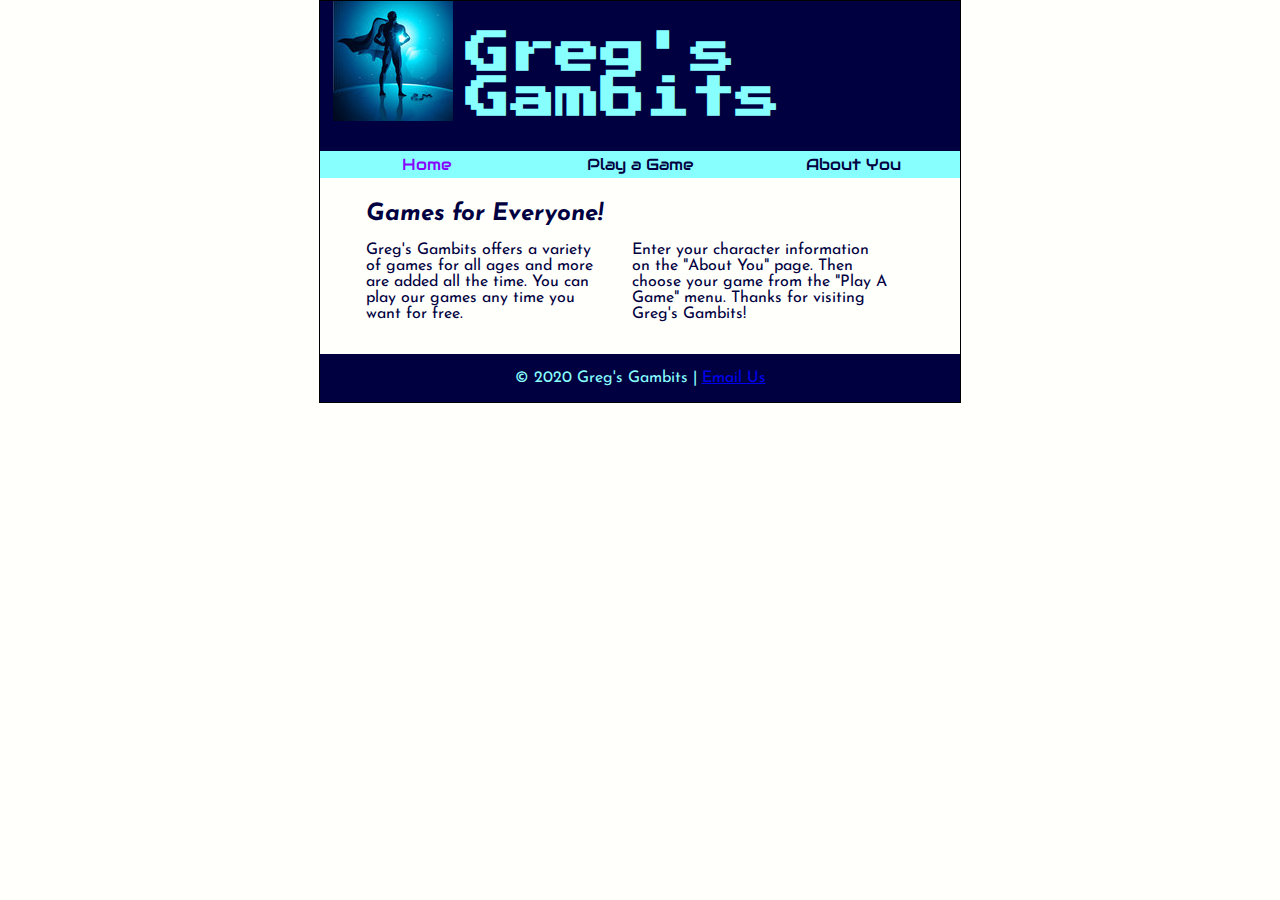
<file: JSfinalProject/index.html>
<!--David Alvarez | COP2822.0M1 | Final Project-->
<!DOCTYPE html>
<html lang="en">
    <head>
        <meta charset="utf-8" />
        <meta name="viewport" content="width=device-width, initial-scale=1"/>
        <title>Greg's Gambits</title>
        <link rel="stylesheet" href="styles/normalize.css">
        <link rel="stylesheet" href="styles/main.css">
        <link href="https://fonts.googleapis.com/css2?family=Audiowide&family=Josefin+Sans:ital,wght@0,400;1,500&family=Press+Start+2P&display=swap" rel="stylesheet">
    </head>
    <body>
        <header>
            <img src="images/superhero.jpg" width="120" height="120"/>
            <h1>Greg's Gambits</h1>
        </header>
        <nav>
            <ul>
                <li><a href="index.html" class="current">Home</a></li>
                <li><a href="play_games.html">Play a Game</a></li>
                <li><a href="aboutyou.html">About You</a></li>
            </ul>
        </nav>
        <main>
            <h2>Games for Everyone!</h2>
            <section>
                <p>Greg's Gambits offers a variety of games for all ages and more are added all the time. You can play our games any time you want for free.</p>
            </section>
            <aside>
                <p>Enter your character information on the "About You" page. Then choose your game from the "Play A Game" menu. Thanks for visiting Greg's Gambits!</p>
            </aside>
        </main>
        <footer>
            <p>&copy; 2020 Greg's Gambits | <a href="mailto:david.alvarez@go.sfcollege.edu">Email Us</a></p>
        </footer>
    </body>
</html>
</file>
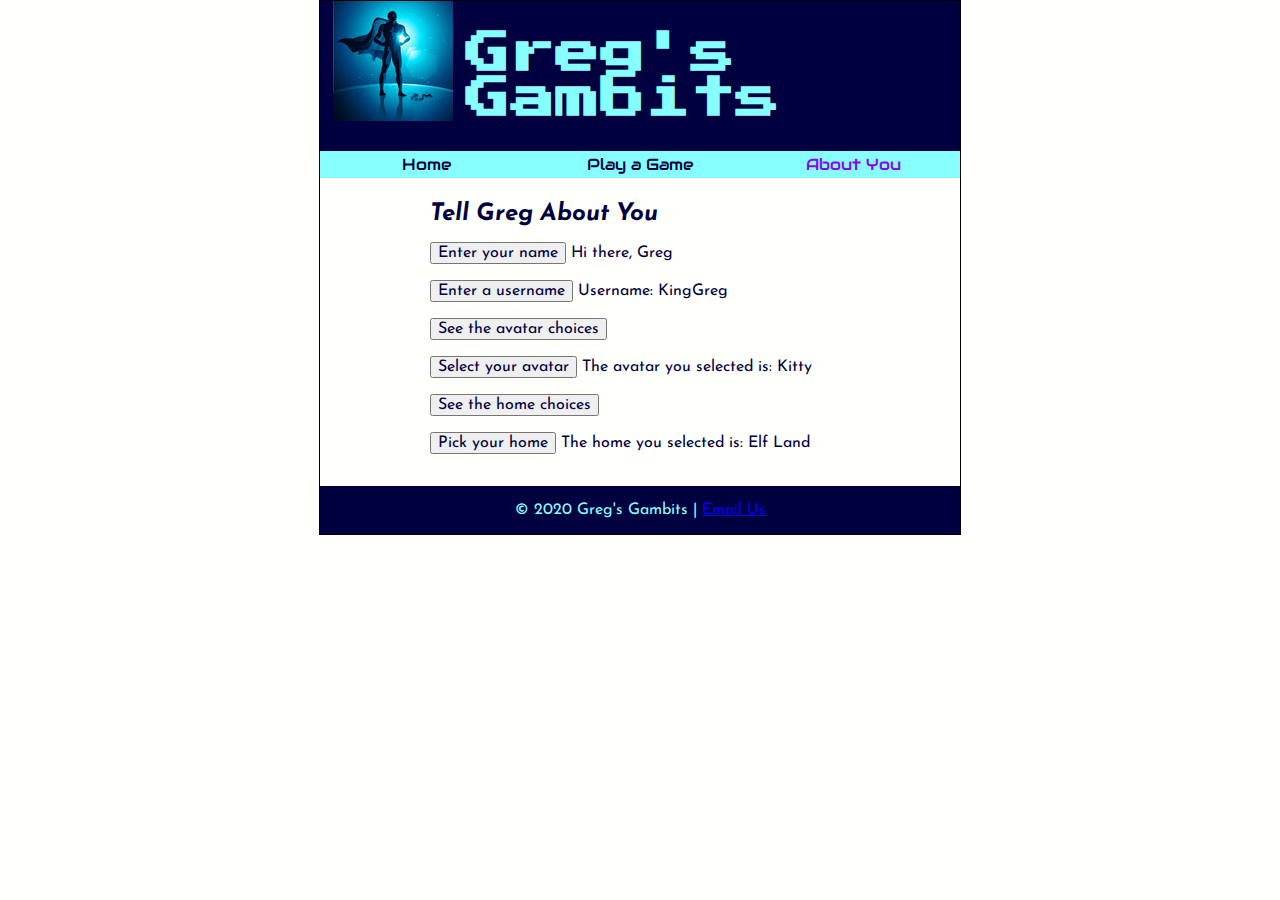
<file: JSfinalProject/aboutyou.html>
<!--David Alvarez | COP2822.0M1 | Final Project-->
<!DOCTYPE html>
<html lang="en">
    <head>
        <meta charset="utf-8" />
        <meta name="viewport" content="width=device-width, initial-scale=1"/>
        <title>Greg's Gambits | About You</title>
        <link rel="stylesheet" href="styles/normalize.css">
        <link rel="stylesheet" href="styles/playgames.css">
        <link href="https://fonts.googleapis.com/css2?family=Audiowide&family=Josefin+Sans:ital,wght@0,400;1,500&family=Press+Start+2P&display=swap" rel="stylesheet">
        <style>
            @media only screen and (max-width: 600px){
                main{margin: 0;}
                main h2{margin: .5em 0 0 5%;}
                section{margin-left: 5%;}
            }
        </style>
        <script>
            function getName()
            {
                var name = prompt("Please enter your name", " ");
                document.getElementById('myname').innerHTML = name;
            }
            function getUsername()
            {
                var username = prompt("What do you want for your username", " ");
                document.getElementById('myusername').innerHTML = username;
            }
            function getAvatar()
            {
                window.open('avatars.html', "", "width=800,height=322");
            }
            function pickAvatar()
            {
                var avatar = prompt("Enter the avatar you want", "Bunny");
                document.getElementById('myavatar').innerHTML = avatar;
            }
            function getHome()
            {
                window.open('homes.html', "", "width=800,height=352");
            }
            function pickHome()
            {
                var home = prompt("Enter the home you want", "Elf Land");
                document.getElementById('myhome').innerHTML = home;
            }
        </script>
    </head>
    <body>
        <header>
            <img src="images/superhero.jpg" width="120" height="120" class="floatleft" />
            <h1>Greg's Gambits</h1>
        </header>
        <nav>
            <ul>
                <li><a href="index.html">Home</a></li>
                <li><a href="play_games.html">Play a Game</a></li>
                <li><a href="aboutyou.html" class="current">About You</a></li>
            </ul>
        </nav>
        <main>
            <h2>Tell Greg About You</h2>
            <section class="about">
                <p><button type="button" onclick="getName()">Enter your name</button> Hi there, <span id= "myname">Greg</span></p>
                <p><button type="button" onclick="getUsername()">Enter a username </button> Username: <span id="myusername">KingGreg</span></p>
                <p><button type="button" onclick="getAvatar()">See the avatar choices</button>
                <p><button type="button" onclick="pickAvatar()">Select your avatar</button> The avatar you selected is: <span id = "myavatar"> Kitty</span></p>
                <p><button type="button" onclick="getHome()">See the home choices</button></p>
                <p><button type="button" onclick="pickHome()">Pick your home</button> The home you selected is: <span id="myhome"> Elf Land</span></p>
            </section>
        </main>
        <footer>
            <p>&copy; 2020 Greg's Gambits | <a href="mailto:david.alvarez@go.sfcollege.edu">Email Us</a></p>
        </footer>
    </body>
</html>
</file>
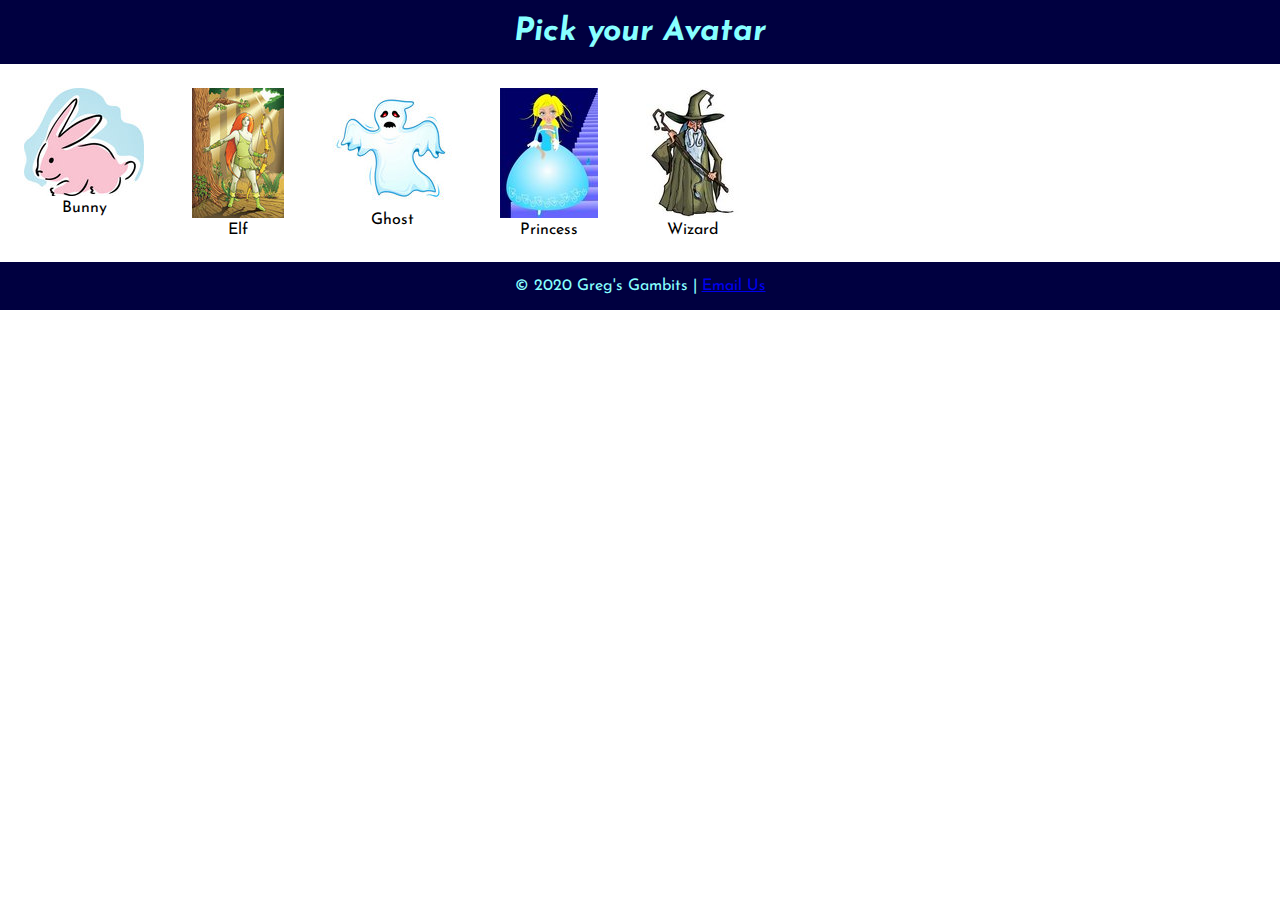
<file: JSfinalProject/avatars.html>
<!--David Alvarez | COP2822.0M1 | Final Project-->
<!DOCTYPE html>
<html lang="en">
    <head>
        <meta charset="utf-8" />
        <meta name="viewport" content="width=device-width, initial-scale=1"/>
        <title>Greg's Gambits | Avatars</title>
        <link href="https://fonts.googleapis.com/css2?family=Audiowide&family=Josefin+Sans:ital,wght@0,400;1,500&family=Press+Start+2P&display=swap" rel="stylesheet">
        <style>
            body {
                display: grid;
                grid-template: repeat(3, auto)/repeat(1, auto);
                margin: 0;
            }
            h1 {
                grid-row: 1/2;
                grid-column: 1/2;
                font-family: 'Josefin Sans', sans-serif;
                font-style: italic;
                color: #88ffff;
                background-color:  #000040;
                margin: 0;
                padding: .5em;
            }
            section {
                grid-row: 2/3;
            }
            figure {
                float: left;
                margin: 0;
                padding: 1.5em;
            }
            figcaption{
                text-align: center;
                font-family: 'Josefin Sans', sans-serif;
            }
            footer {
                grid-row: 3/4;
                text-align: center;
                color: #88ffff;
                background-color:  #000040;
                font-family: 'Josefin Sans', sans-serif;
            }
        </style>
    </head>
    <body>
        <h1 align="center">Pick your Avatar</h1>
        <section>
            <figure>
                <img src="images/bunny.jpg" alt="Bunny">
                <figcaption>Bunny</figcaption>
            </figure>
            <figure>
                <img src="images/elf.jpg" alt="Elf">
                <figcaption>Elf</figcaption>
            </figure>
            <figure>
                <img src="images/ghost.jpg" alt="Ghost">
                <figcaption>Ghost</figcaption>
            </figure>
            <figure>
                <img src="images/princess.jpg" alt="Princess">
                <figcaption>Princess</figcaption>
            </figure>
            <figure>
                <img src="images/wizard.jpg" alt="Wizard">
                <figcaption>Wizard</figcaption>
            </figure>
        </section>
        <footer>
            <p>&copy; 2020 Greg's Gambits | <a href="mailto:david.alvarez@go.sfcollege.edu">Email Us</a></p>
        </footer>
    </body>
</html>
</file>
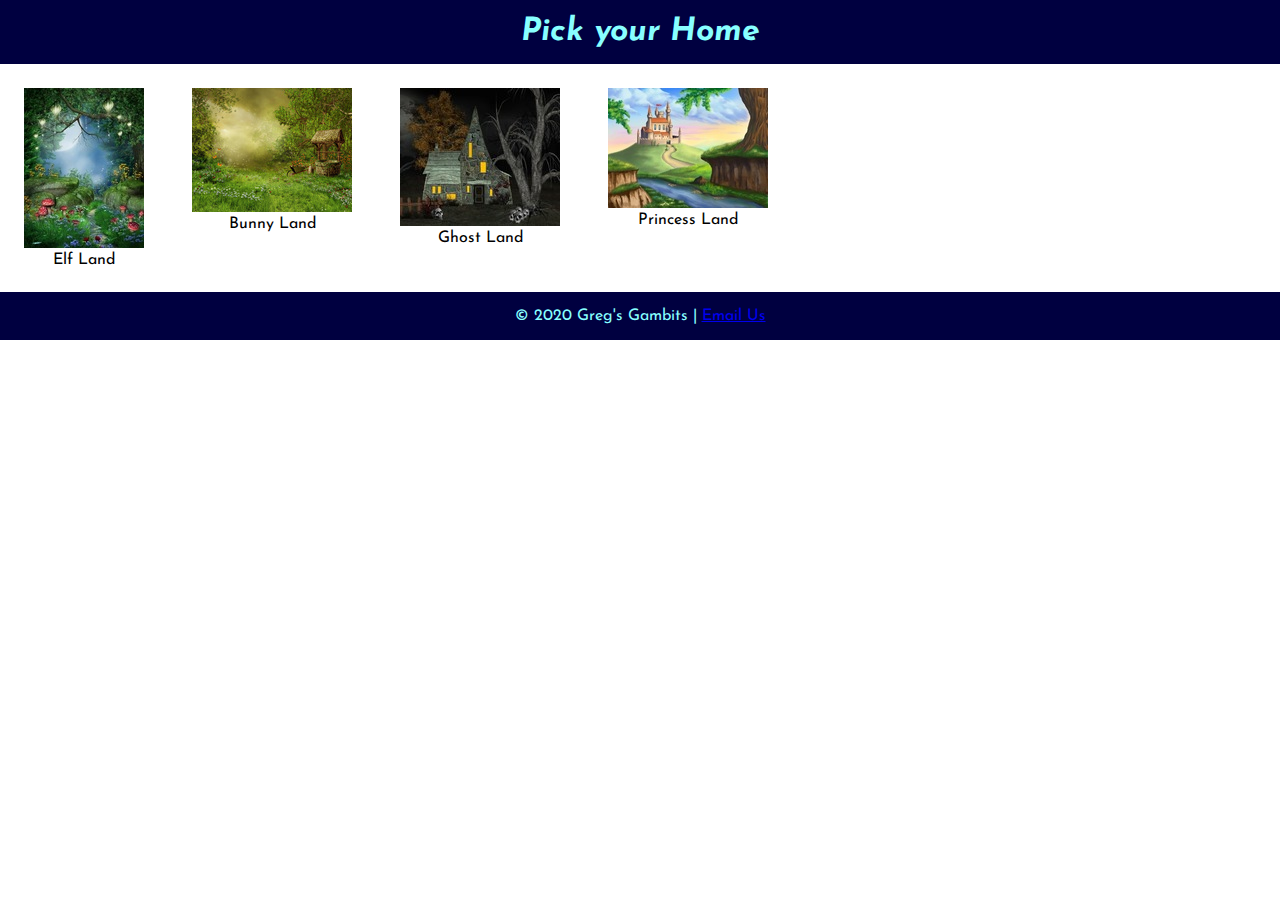
<file: JSfinalProject/homes.html>
<!--David Alvarez | COP2822.0M1 | Module 1-->
<!DOCTYPE html>
<html lang="en">
    <head>
        <meta charset="utf-8" />
        <meta name="viewport" content="width=device-width, initial-scale=1"/>
        <title>Greg's Gambits | Homes</title>
        <link href="https://fonts.googleapis.com/css2?family=Audiowide&family=Josefin+Sans:ital,wght@0,400;1,500&family=Press+Start+2P&display=swap" rel="stylesheet">
        <style>
            body {
                display: grid;
                grid-template: repeat(3, auto)/repeat(1, auto);
                margin: 0;
            }
            h1 {
                grid-row: 1/2;
                grid-column: 1/2;
                font-family: 'Josefin Sans', sans-serif;
                font-style: italic;
                color: #88ffff;
                background-color:  #000040;
                margin: 0;
                padding: .5em;
            }
            section {
                grid-row: 2/3;
            }
            figure {
                float: left;
                margin: 0;
                padding: 1.5em;
            }
            figcaption{
                text-align: center;
                font-family: 'Josefin Sans', sans-serif;
            }
            footer {
                grid-row: 3/4;
                text-align: center;
                color: #88ffff;
                background-color:  #000040;
                font-family: 'Josefin Sans', sans-serif;
            }
        </style>
    </head>
    <body>
        <h1 align="center">Pick your Home</h1>
        <section>
            <figure>
                <img src="images/elf_land_greg.jpg" alt="Elf Land">
                <figcaption>Elf Land</figcaption>
            </figure>
            <figure>
                <img src="images/bunny_land_2.jpg" alt="Bunny Land">
                <figcaption style="">Bunny Land</figcaption>
            </figure>
            <figure>
                <img src="images/ghost_land_greg%20.jpg" alt="Ghost Land">
                <figcaption>Ghost Land</figcaption>
            </figure>
            <figure>
                <img src="images/princess_land_greg%20.jpg" alt="Princess Land">
                <figcaption>Princess Land</figcaption>
            </figure>
        </section>
        <footer>
            <p>&copy; 2020 Greg's Gambits | <a href="mailto:david.alvarez@go.sfcollege.edu">Email Us</a></p>
        </footer>
    </body>
</html>
</file>
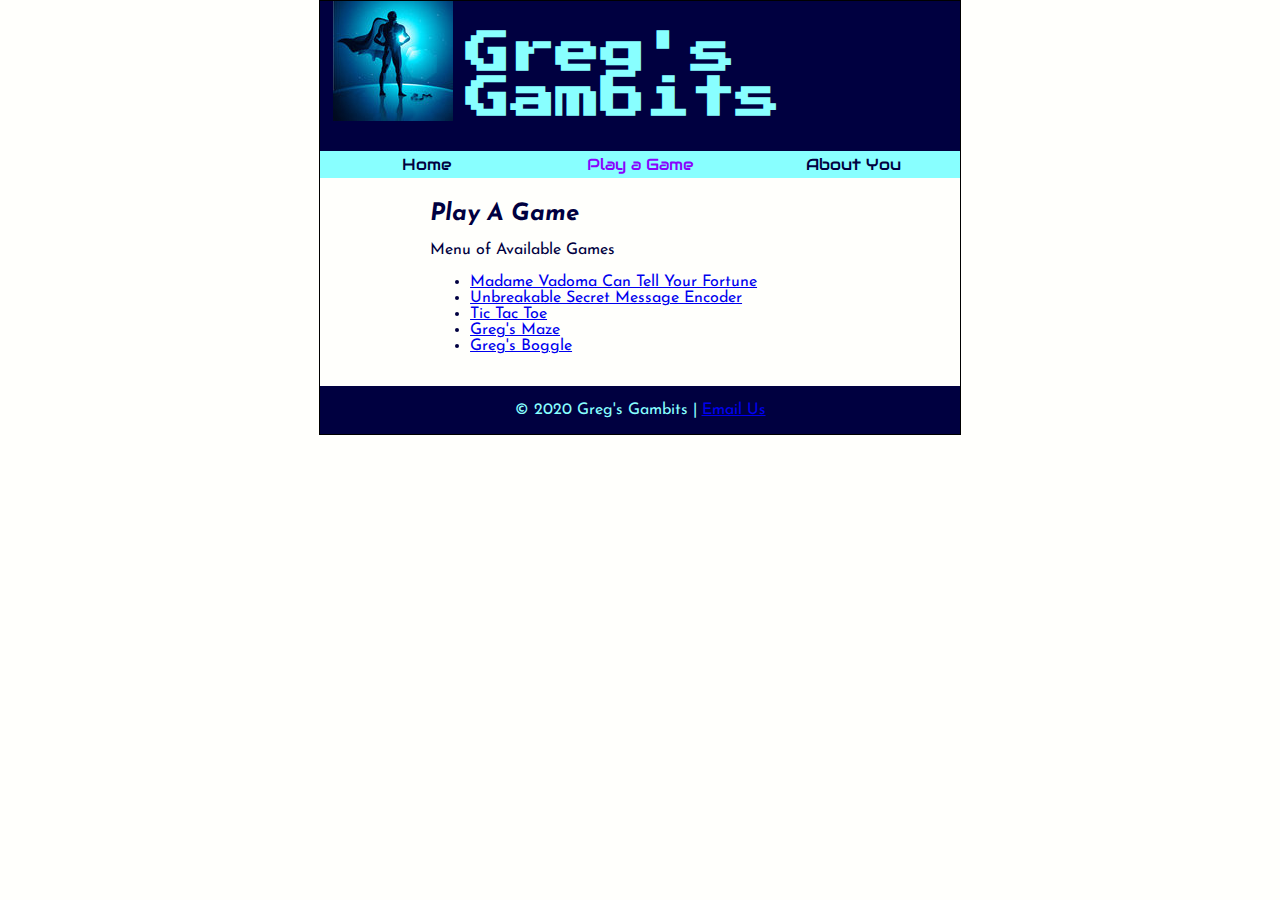
<file: JSfinalProject/play_games.html>
<!--David Alvarez | COP2822.0M1 | Final Project-->
<!DOCTYPE html>
<html lang="en">
    <head>
        <meta charset="utf-8" />
        <meta name="viewport" content="width=device-width, initial-scale=1"/>
        <title>Greg's Gambits | Games Menu</title>
        <link rel="stylesheet" href="styles/normalize.css">
        <link rel="stylesheet" href="styles/playgames.css">
        <link href="https://fonts.googleapis.com/css2?family=Audiowide&family=Josefin+Sans:ital,wght@0,400;1,500&family=Press+Start+2P&display=swap" rel="stylesheet">
    </head>
    <body>
        <header>
            <img src="images/superhero.jpg" width="120" height="120" class="floatleft" />
            <h1>Greg's Gambits</h1>
        </header>
        <nav>
            <ul>
                <li><a href="index.html">Home</a></li>
                <li><a href="play_games.html" class="current">Play a Game</a></li>
                <li><a href="aboutyou.html">About You</a></li>
            </ul>
        </nav>
        <main>
            <h2>Play A Game</h2>
            <section>
            <p>Menu of Available Games </p>
            <ul>
                <li><a href="games/gregs_fortune2.html">Madame Vadoma Can Tell Your Fortune</a></li>
                <li><a href="games/gregs_encoder2.html">Unbreakable Secret Message Encoder</a></li>
                <li><a href="games/tictactoe.html">Tic Tac Toe</a></li>
                <li><a href="games/maze02.html">Greg's Maze</a></li>
                <li><a href="games/greg_boggle2.html">Greg's Boggle</a></li>
            </ul>
            </section>
        </main>
        <footer>
            <p>&copy; 2020 Greg's Gambits | <a href="mailto:david.alvarez@go.sfcollege.edu">Email Us</a></p>
        </footer>
    </body>
</html>
</file>
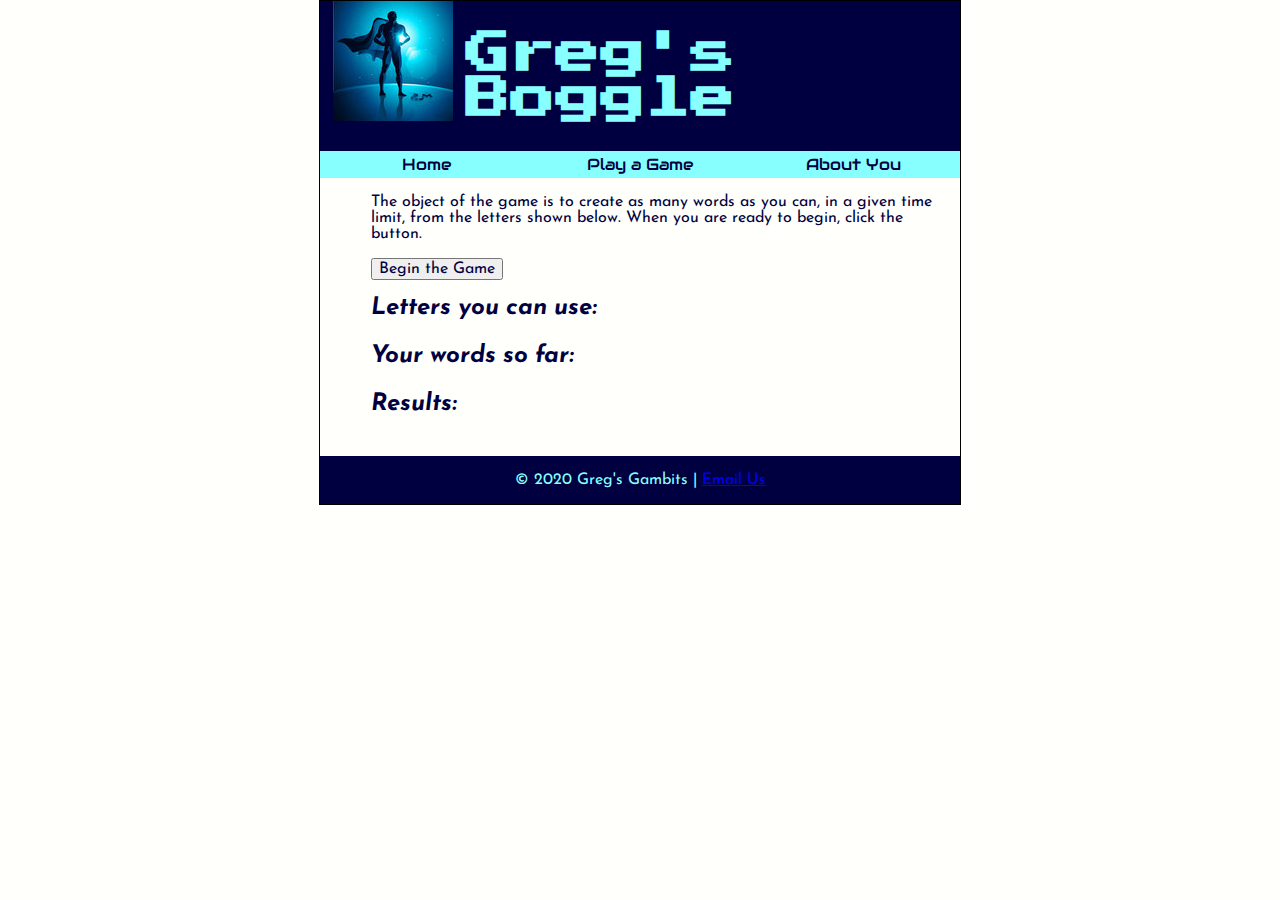
<file: JSfinalProject/games/greg_boggle2.html>
<!--David Alvarez | COP2822.0M1 | Final Project-->
<!DOCTYPE html>
<html lang="en">
    <head>
        <meta charset="utf-8" />
        <meta name="viewport" content="width=device-width, initial-scale=1"/>
        <title>Greg's Gambits | Greg's Boggle</title>
        <link rel="stylesheet" href="../styles/normalize.css">
        <link rel="stylesheet" href="../styles/playgames.css">
        <link href="https://fonts.googleapis.com/css2?family=Audiowide&family=Josefin+Sans:ital,wght@0,400;1,500&family=Press+Start+2P&display=swap" rel="stylesheet">
        <style>
            section h2{margin: 0;}
        </style>
        <script type="text/javascript" src="../js/gregBoggle.js"></script>
        <script>
            function boggle()
            {
                var play = "";
                var score = 0; var flag = 0;
                var num = Math.floor(Math.random()*8) + 1;
                compWords = new Array; notAword = new Array();
                playWords = new Array();
                compWords = words(num);
                yourWord = compWords[0];
                document.getElementById("letters").innerHTML = yourWord;

	           //get player entries
                while (play != "Q")
                {
                    play = prompt("enter a word or enter Q when done");
                    playWords.push(play);
                    if(play != "Q")
                        document.getElementById("entries").innerHTML = playWords.toString();
                }
	           //check winning score and list bad words
                var complgth = compWords.length;
                var playlgth = (playWords.length - 1);
                for (var i = 0; i < playlgth; i++)
                {
                    flag = 0;
                    for (var k = 0; k < complgth; k++)
                    {
                        if(playWords[i] == compWords[k])
                        {
                            score++;
                            flag = 1;
                        }
                    }
                    if (flag == 0)
                        notAword.push(playWords[i]);
                }
                document.getElementById("result").innerHTML = ("Your score is " + score + ".<br><br>The following entries are not valid words: <br>" + notAword.toString());
            }
        </script>
    </head>
    <body>
        <header>
            <img src="../images/superhero.jpg" width="120" height="120" class="floatleft" />
            <h1>Greg's Boggle</h1>
        </header>
        <nav>
            <ul>
                <li><a href="../index.html">Home</a></li>
                <li><a href="../play_games.html">Play a Game</a></li>
                <li><a href="../aboutyou.html">About You</a></li>
            </ul>
        </nav>
        <main style="padding-right: 4%;">
            <section style="margin: 0;">
                <p>The object of the game is to create as many words as you can, in a given time limit, from the letters shown below. When you are ready to begin, click the button.</p>
                <p><input type="button" value="Begin the Game" onclick="boggle();" /></p>
                <h2>Letters you can use: <div id = "letters">&nbsp;</div></h2>
                <h2>Your words so far: <div id = "entries"> &nbsp;</div></h2>
                <h2>Results: <div id="result">&nbsp;</div></h2>
            </section>
        </main>
        <footer>
            <p>&copy; 2020 Greg's Gambits | <a href="mailto:david.alvarez@go.sfcollege.edu">Email Us</a></p>
        </footer>	
    </body>
</html>
</file>
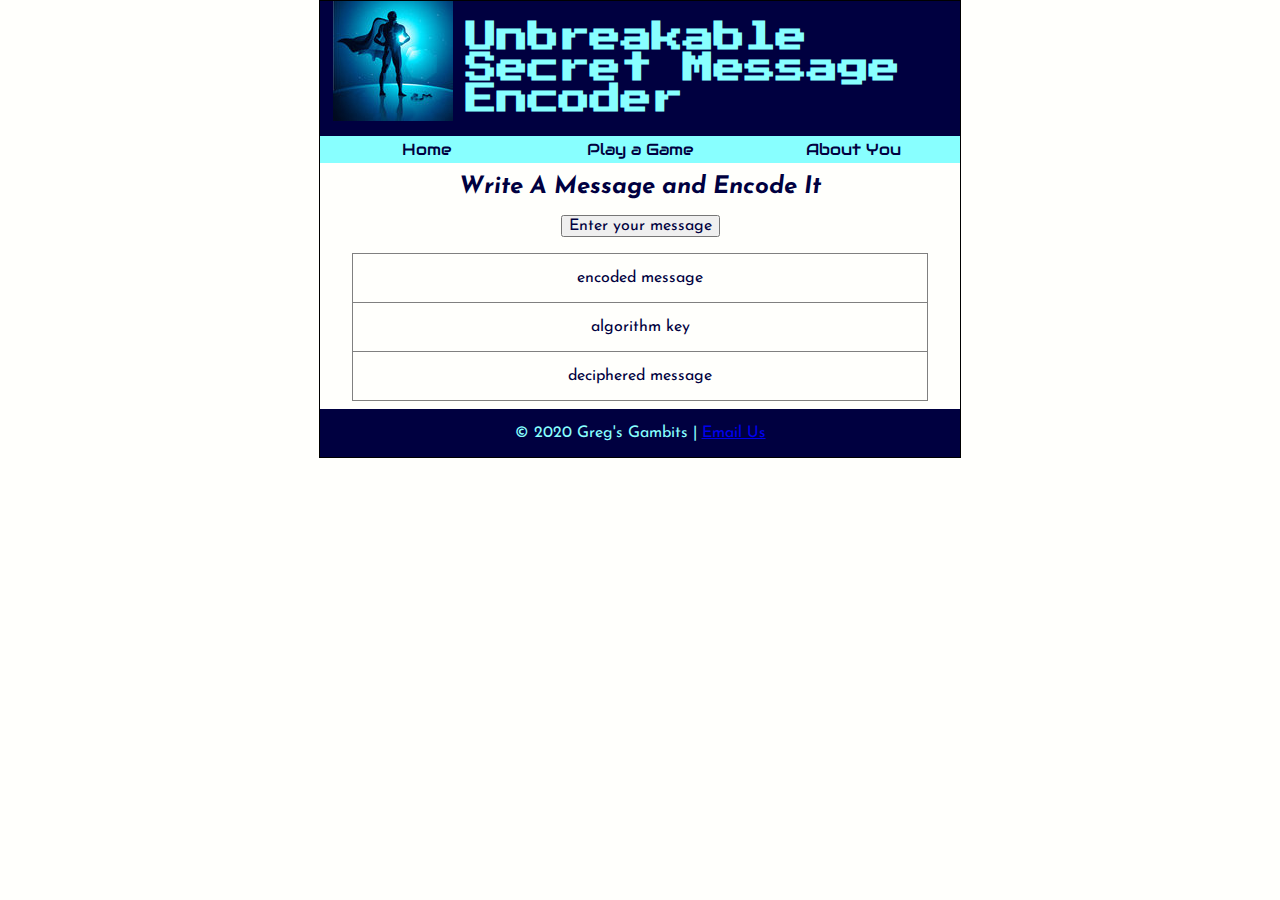
<file: JSfinalProject/games/gregs_encoder2.html>
<!--David Alvarez | COP2822.0M1 | Final Project-->
<!DOCTYPE html>
<html lang="en">
    <head>
        <meta charset="utf-8" />
        <meta name="viewport" content="width=device-width, initial-scale=1"/>
        <title>Greg's Gambits | Unbreakable Secret Message Encoder</title>
        <link rel="stylesheet" href="../styles/normalize.css">
        <link rel="stylesheet" href="../styles/playgames.css">
        <link href="https://fonts.googleapis.com/css2?family=Audiowide&family=Josefin+Sans:ital,wght@0,400;1,500&family=Press+Start+2P&display=swap" rel="stylesheet">
        <style>
            header h1{font-size: 140%;}
            main{margin: 0;}
            section h2{text-align: center;}
            section p{text-align: center;}
            section table{margin-bottom: .5em;}
        </style>
        <script type="text/javascript">
            function encodeIt()
            {
                document.getElementById("message").innerHTML  = ("<h2>&nbsp;</h2>");
                var msg = prompt("Enter your message.", " ");
                var newmsg = " ";
                var randomNum = 0;
                var newCode = 0;
                var specialCode = 3;
		 
                //the loop encodes each letter in the message string
                randomNum = (Math.floor(Math.random() * 35) + 1);
                for (var j = 0; j < msg.length; j++)
                {
                    //check for upppercase letters and encode them
                    if ((msg.charCodeAt(j)>=65) && (msg.charCodeAt(j)<=90))
                    {
                        newCode = (msg.charCodeAt(j) + randomNum);
                    }
                    else 
                        //check for lowercase letters and encode them
                        if ((msg.charCodeAt(j)>=97) && (msg.charCodeAt(j)<=122)) 
                        {
                            newCode = (msg.charCodeAt(j) - randomNum);
                        }
                    else
                        //check for numbers and special characters and encode them
                        if (((msg.charCodeAt(j) > 90) && (msg.charCodeAt(j) < 97)) || (msg.charCodeAt(j) < 65))
                        {
                            if((msg.charCodeAt(j) > 90) && (msg.charCodeAt(j) < 97))
                                newCode = msg.charCodeAt(j) - randomNum;
                            else
                                newCode = msg.charCodeAt(j) + randomNum;
                        }
                    //add each encoded character to the new message
                    newmsg = newmsg + " " + String.fromCharCode(newCode);
			  
                }
                //display the encoded message on the web page
                document.getElementById("secret").innerHTML = ("<p>" + newmsg + "</p>");
                //decide if random key should be shown
                var keyChoice = prompt("Do you want the algorithm key to be displayed? Yes or No?", " ");
                if ((keyChoice.charAt(0) == 'y') || (keyChoice.charAt(0) =='Y'))
                    document.getElementById("key").innerHTML = ("<p>" + randomNum + "</p>");
		      //decide if original message should be shown
                var choice = prompt("Do you want the original message displayed? Yes or No?", " ");
                if ((choice.charAt(0) == 'y') || (choice.charAt(0) == 'Y'))
                    {
                        document.getElementById("message").innerHTML = ("<p>" + msg + "</p>");
                    }
            }
        </script>
    </head>
    <body>
        <header>
            <img src="../images/superhero.jpg" width="120" height="120" class="floatleft" />
            <h1>Unbreakable Secret Message Encoder</h1>
        </header>
        <nav>
            <ul>
                <li><a href="../index.html">Home</a></li>
                <li><a href="../play_games.html">Play a Game</a></li>
                <li><a href="../aboutyou.html">About You</a></li>
            </ul>
        </nav>
        <main>
            <section style="margin: 0;">
            <h2 style="margin: .5em 0;">Write A Message and Encode It</h2>
            <p><input type="button" id="encode" value="Enter your message" onclick="encodeIt();" /></p>
            <table cellpadding="2" width = "90%" align = "center" border="1">
                <tr> <td align="center" id="secret"><p>encoded message</p></td> </tr> 
                <tr> <td align="center" id="key"><p>algorithm key</p></td> </tr>  
                <tr> <td align="center" id="message"><p>deciphered message</p></td></tr>
            </table>
        </section>
        </main>
        <footer>
            <p>&copy; 2020 Greg's Gambits | <a href="mailto:david.alvarez@go.sfcollege.edu">Email Us</a></p>
        </footer>
    </body>
</html>
</file>
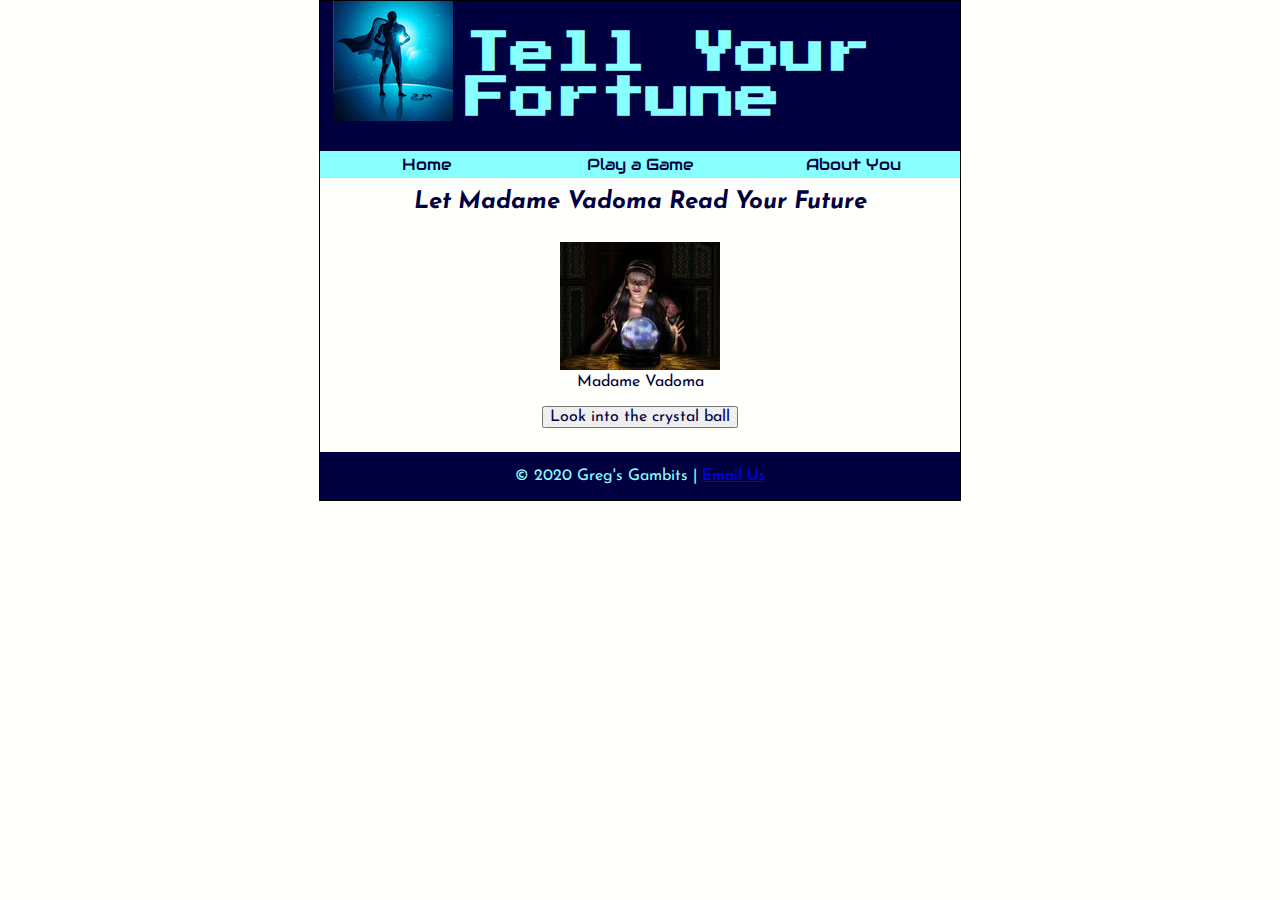
<file: JSfinalProject/games/gregs_fortune2.html>
<!--David Alvarez | COP2822.0M1 | Final Project-->
<!DOCTYPE html>
<html lang="en">
    <head>
        <meta charset="utf-8" />
        <meta name="viewport" content="width=device-width, initial-scale=1"/>
        <title>Greg's Gambits | Tell Your Fortune</title>
        <link rel="stylesheet" href="../styles/normalize.css">
        <link rel="stylesheet" href="../styles/playgames.css">
        <link href="https://fonts.googleapis.com/css2?family=Audiowide&family=Josefin+Sans:ital,wght@0,400;1,500&family=Press+Start+2P&display=swap" rel="stylesheet">
        <style>
            main {margin: 0;}
            section {margin: 0;}
            h2 {    
                text-align: center;
            }
            figure {text-align: center;}
            p {text-align: center;}
            #content{
                text-align: center; 
                padding-bottom: .5em;
            }
        </style>
        <script type="text/javascript">
            function startFortune()
            {
                var num = 0;
	
	            var fortune1 = "You will meet your soul mate very soon ";
	            var fortune2 = "You can get an A in this class if you work hard ";
	            var fortune3 = "A good job is in your future";
	            var fortune4 = "You will have the cleanest hands in all the land";
	            var fortune5 = "Don't believe everything you've read";
	            var fortune6 = "You will find tranquility in solitude ";
	            var fortune7 = "You will eat many meals at home ";
	            var fortune8 = "You will spend many hours speaking to the black mirror ";
	            var fortune9 = "Your identity will be hidden from all you see ";
	            var fortune10 = "You will become wary of proximity to strangers ";
	
	            num = (Math.floor(Math.random() * 10)) + 1;
	
	            switch(num)
	            {
                    case 1:
                        document.getElementById("content").innerHTML = fortune1;
                        break;
                    case 2:
                        document.getElementById("content").innerHTML = fortune2;
                        break;
                    case 3:
                        document.getElementById("content").innerHTML = fortune3;
                        break;
                    case 4:
                        document.getElementById("content").innerHTML = fortune4;
                        break;
                    case 5:
                        document.getElementById("content").innerHTML = fortune5;
                        break;
                    case 6:
                        document.getElementById("content").innerHTML = fortune6;
                        break;
                    case 7:
                        document.getElementById("content").innerHTML = fortune7;
                        break;
                    case 8:
                        document.getElementById("content").innerHTML = fortune8;
                        break;
                    case 9:
                        document.getElementById("content").innerHTML = fortune9;
                        break;
                    case 10:
                        document.getElementById("content").innerHTML = fortune10;
                        break;
	           }
            }
        </script>
    </head>
    <body>
        <header>
            <img src="../images/superhero.jpg" width="120" height="120" class="floatleft" />
            <h1>Tell Your Fortune</h1>
        </header>
        <nav>
            <ul>
                <li><a href="../index.html">Home</a></li>
                <li><a href="../play_games.html">Play a Game</a></li>
                <li><a href="../aboutyou.html">About You</a></li>
            </ul>
        </nav>
        <main>
            <h2 style="margin: .5em 0;">Let Madame Vadoma Read Your Future </h2>
            <section>
                <figure>
                    <img src ="../images/madame.jpg" />
                    <figcaption>Madame Vadoma</figcaption>
                </figure>
                <p><input type="button" value = "Look into the crystal ball" onclick="startFortune();" /></p>
                <div id="content"></div>
            </section>
        </main>
        <footer>
            <p>&copy; 2020 Greg's Gambits | <a href="mailto:david.alvarez@go.sfcollege.edu">Email Us</a></p>
        </footer>
    </body>
</html>
</file>
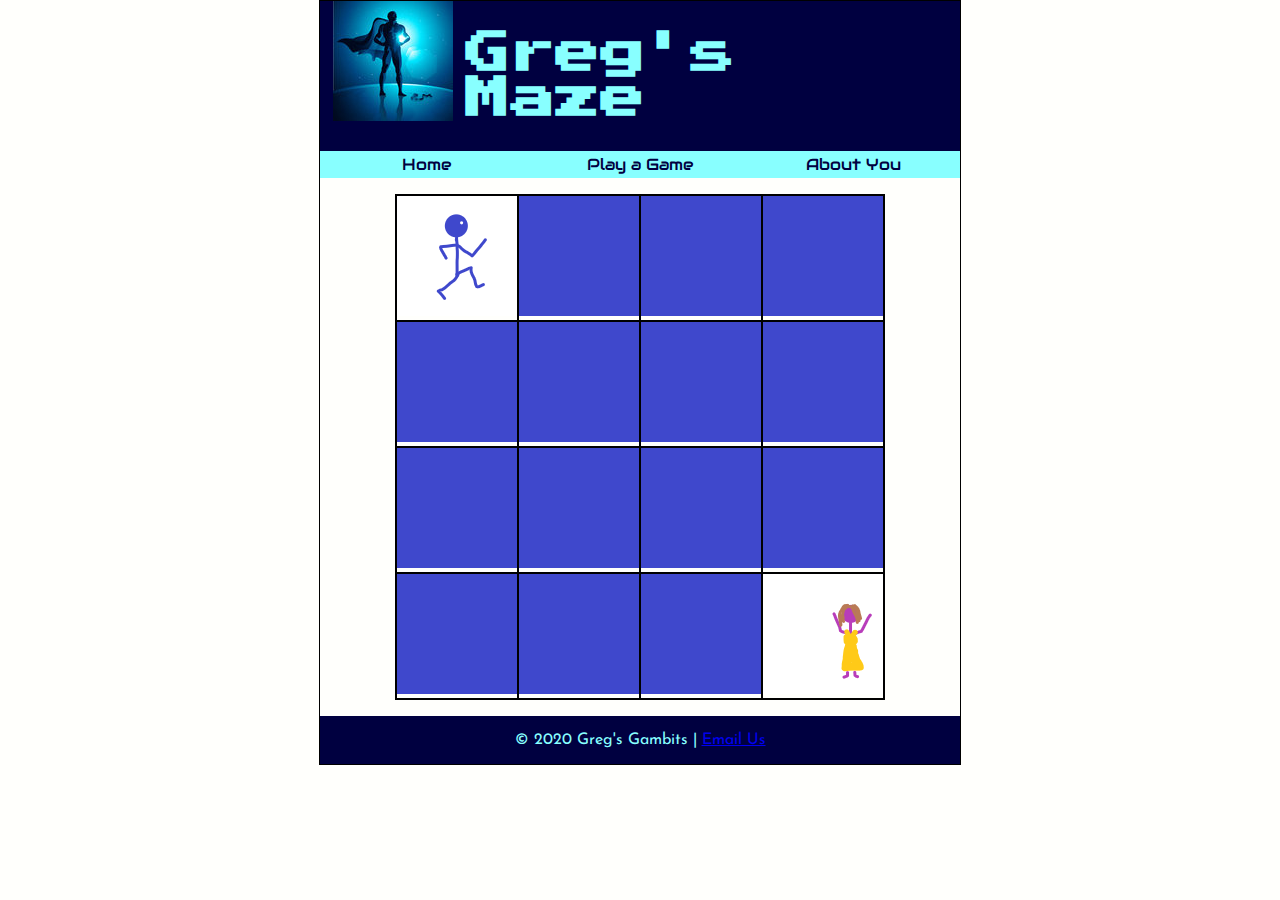
<file: JSfinalProject/games/maze02.html>
<!--David Alvarez | COP2822.0M1 | Final Project-->
<!DOCTYPE html>
<html lang="en">
    <head>
        <meta charset="utf-8" />
        <meta name="viewport" content="width=device-width, initial-scale=1"/>
        <title>Greg's Gambits | Maze</title>
        <link rel="stylesheet" href="../styles/normalize.css">
        <link rel="stylesheet" href="../styles/playgames.css">
        <link href="https://fonts.googleapis.com/css2?family=Audiowide&family=Josefin+Sans:ital,wght@0,400;1,500&family=Press+Start+2P&display=swap" rel="stylesheet">
        <style>
            main{margin: 1em 0;}
            section{margin: auto;}
            table img {
                width: 100%;
            }
            table{
                max-width: 490px;
                max-height: 490px;
            }
            td{
                border: solid black 2px;
                max-width: 120px;
                max-height: 120px;;
                text-align: center;
            }
        </style>
        <script type="text/javascript">
            //declare variables
            var cells;
            var pitfall = false;
            var pitfall1 = new Array(0, 0);
            var pitfall2 = new Array(1, 0);
            var pitfall3 = new Array(2, 0);
            var heroLocation = new Array(0, 0);
    
            //create an array of elements to fill with images
            function fillBoard()
            {
                cells = new Array([document.getElementById("cell00"), document.getElementById("cell01"), document.getElementById("cell02"), document.getElementById("cell03")], [document.getElementById("cell10"), document.getElementById("cell11"), document.getElementById("cell12"), document.getElementById("cell13")], [document.getElementById("cell20"), document.getElementById("cell21"), document.getElementById("cell22"), document.getElementById("cell23")], [document.getElementById("cell30"), document.getElementById("cell31"), document.getElementById("cell32"), document.getElementById("cell33")]);
                placeImages();
                heroLocation[0] = 0;
                heroLocation[1] = 0;
                generatePitfalls();
            }
            //place images in their default positions
            function placeImages()
            {
                for (var rows = 0; rows < 4; rows++)
                {
                    for (var cols = 0; cols < 4; cols++)
                    {
                        if (rows == 0 && cols == 0)
                            cells[rows][cols].innerHTML = ("<img src='../images/myHero.png'/>");
                        else if (rows == 3 && cols == 3)
                            cells[rows][cols].innerHTML = ("<img src='../images/saved.png'/>");
                        else
                            cells[rows][cols].innerHTML = ("<img src='../images/blue.png'/>");
                    }
                }
            }
            //traverse the board
            function doClick(row, col)
            {
                var top = row - 1;
                var bottom = row + 1;
                var left = col - 1;
                var right = col + 1;
                if (heroLocation[0] == row && heroLocation[1] == left)
                {
                    checkPitfall(row, col);
                    if (pitfall == false)
                    {
                        swap(row, col);
                        heroLocation[0] = row;
                        heroLocation[1] = col; 
                    }
                }
            
                else if (heroLocation[0] == row && heroLocation[1] == right)
                {
                    checkPitfall(row, col);
                    if (pitfall == false)
                    {
                        swap(row, col);
                        heroLocation[0] = row;
                        heroLocation[1] = col; 
                    } 
                }
                else if (heroLocation[0] == top && heroLocation[1] == col)
                {
                    checkPitfall(row, col);
                    if (pitfall == false)
                    {
                        swap(row, col);
                        heroLocation[0] = row;
                        heroLocation[1] = col; 
                    }
                }
                else if (heroLocation[0] == bottom && heroLocation[1] == col)
                {
                    checkPitfall(row, col);
                    if (pitfall == false)
                    {
                        swap(row, col);
                        heroLocation[0] = row;
                        heroLocation[1] = col; 
                    } 
                }
                else    
                    alert("Illegal move");
                checkWinner();
            }
            function generatePitfalls()
            {
                do{
                    pitfall1[1] = Math.floor(Math.random() * 3 + 2);
                    pitfall2[1] = Math.floor(Math.random() * 2);
                    pitfall3[0] = Math.floor(Math.random() * 3 + 2);
                    pitfall3[1] = Math.floor(Math.random() * 2);
                } while (pitfall1[1] == 2 && pitfall2[1] == 1 && pitfall3[0] == 1 && pitfall3[1] == 0)
            }
            function checkPitfall(row, col)
            {
                if (row == pitfall1[0] && col == pitfall1[1])
                {
                    alert("You fell into a pit!");
                    pitfall = true;
                }
                else if (row == pitfall2[0] && col == pitfall2[1])
                {
                    alert("You fell into a pit!");
                    pitfall = true;
                }
                else if (row == pitfall3[0] && col == pitfall3[1])
                {
                    alert("You fell into a pit!");
                    pitfall = true;
                }
                else
                    pitfall = false;
            }
            function swap(targetRow, targetCol)
            {
                var targetCell = cells[targetRow][targetCol];
                var currentCell = cells[heroLocation[0]][heroLocation[1]];
                targetCell.innerHTML = currentCell.innerHTML;
                currentCell.innerHTML = ("<img src='../images/blue.png'/>");
            }
            function checkWinner()
            {
                if (heroLocation[0] == 3 && heroLocation[1] == 3)
                {
                    if(window.prompt("You win!! \n Enter 'Yes' to play again", "Yes"))
                    {
                        location.reload();
                    }
                }
            }
        </script>
    </head>
    <body onload = "fillBoard()">
        <header>
            <img src="../images/superhero.jpg" width="120" height="120" class="floatleft" />
            <h1>Greg's Maze</h1>
        </header>
        <nav>
            <ul>
                <li><a href="../index.html">Home</a></li>
                <li><a href="../play_games.html">Play a Game</a></li>
                <li><a href="../aboutyou.html">About You</a></li>
            </ul>
        </nav>
        <main>
            <section>
                <table>
                    <tbody>
                        <tr>
                            <td height = "60"> <span onclick = "doClick(0, 0)" id = "cell00" /></td>
                            <td> <span onclick = "doClick(0, 1)" id = "cell01" /></td>
                            <td> <span onclick = "doClick(0, 2)" id = "cell02" /></td>
                            <td> <span onclick = "doClick(0, 3)" id = "cell03" /></td>
                        </tr>
                        <tr>
                            <td height = "60"> <span onclick = "doClick(1, 0)" id = "cell10" /></td>
                            <td> <span onclick = "doClick(1, 1)" id = "cell11" /></td>
                            <td> <span onclick = "doClick(1, 2)" id = "cell12" /></td>
                            <td> <span onclick = "doClick(1, 3)" id = "cell13" /></td>
                        </tr>
                        <tr>
                            <td height = "60"> <span onclick = "doClick(2, 0)" id = "cell20" /></td>
                            <td> <span onclick = "doClick(2, 1)" id = "cell21" /></td>
                            <td> <span onclick = "doClick(2, 2)" id = "cell22" /></td>
                            <td> <span onclick = "doClick(2, 3)" id = "cell23" /></td>
                        </tr>
                        <tr>
                            <td height = "60"> <span onclick = "doClick(3, 0)" id = "cell30" /></td>
                            <td> <span onclick = "doClick(3, 1)" id = "cell31" /></td>
                            <td> <span onclick = "doClick(3, 2)" id = "cell32" /></td>
                            <td> <span onclick = "doClick(3, 3)" id = "cell33" /></td>
                        </tr>
                    </tbody>
                </table>
            </section>
        </main>
        <footer>
            <p>&copy; 2020 Greg's Gambits | <a href="mailto:david.alvarez@go.sfcollege.edu">Email Us</a></p>
        </footer>
    </body>
</html>
</file>
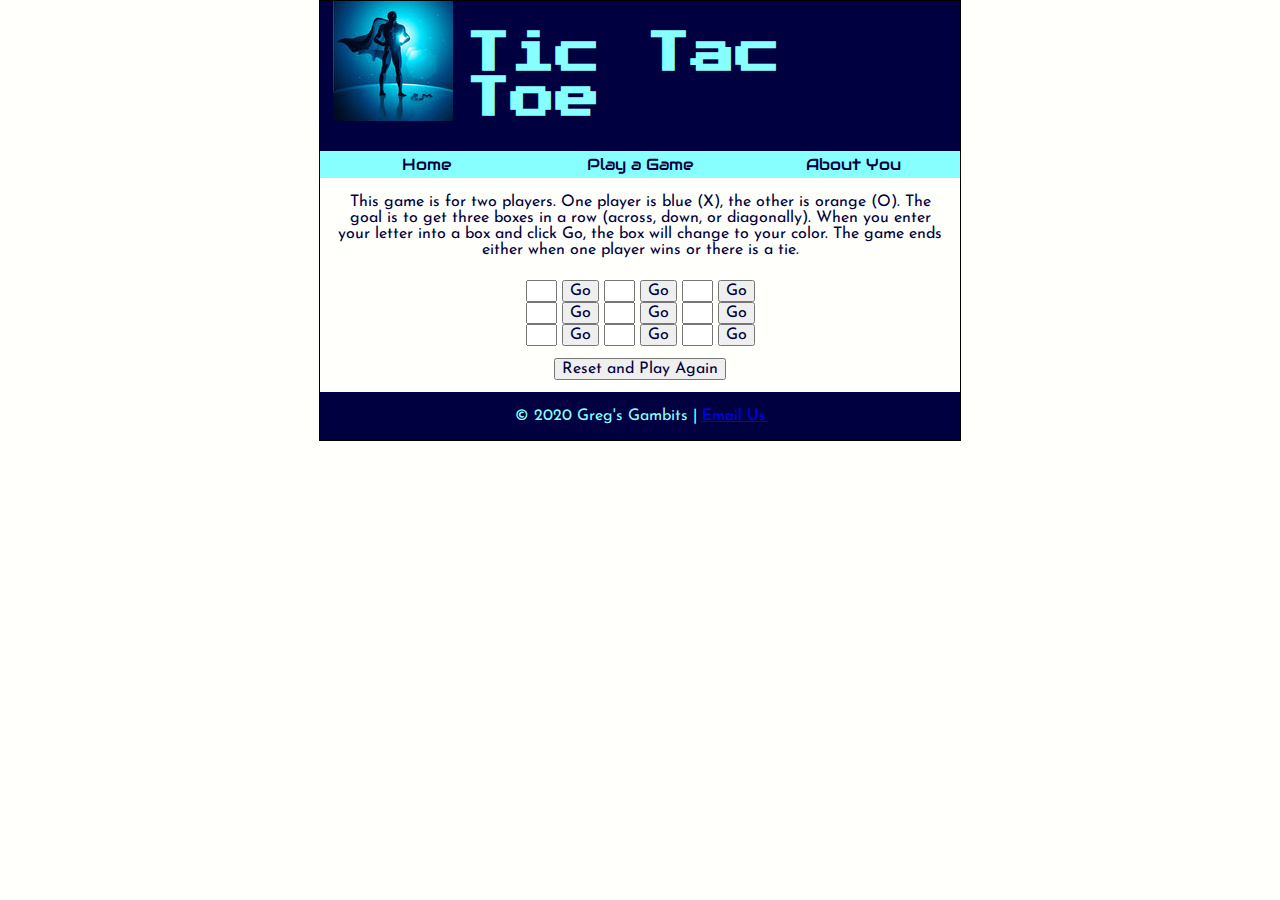
<file: JSfinalProject/games/tictactoe.html>
<!--David Alvarez | COP2822.0M1 | Final Project-->
<!DOCTYPE html>
<html lang="en">
    <head>
        <meta charset="utf-8" />
        <meta name="viewport" content="width=device-width, initial-scale=1"/>
        <title>Greg's Gambits | Tic Tac Toe</title>
        <link rel="stylesheet" href="../styles/normalize.css">
        <link rel="stylesheet" href="../styles/playgames.css">
        <link href="https://fonts.googleapis.com/css2?family=Audiowide&family=Josefin+Sans:ital,wght@0,400;1,500&family=Press+Start+2P&display=swap" rel="stylesheet">
        <style>
            main{margin: 0;}
            section{
                text-align: center;
                margin: 0;
            }
            form{margin-bottom: 2%;}
            fieldset{border: none;}
        </style>
        <script type="text/javascript">
            function go(position)
            {
                var color = "white";
        
                if(document.getElementById(position).value == 'X' || document.getElementById(position).value =='x')
                    var color = "blue";
                else if (document.getElementById(position).value == 'O' || document.getElementById(position).value =='o')
                    var color = "orange";
        
                document.getElementById(position).style.backgroundColor = color;
            }
            function resetGame()
            {
                document.getElementById("topleft").style.backgroundColor = "";
                document.getElementById("topmiddle").style.backgroundColor = "";
                document.getElementById("topright").style.backgroundColor = "";
                document.getElementById("middleleft").style.backgroundColor = "";
                document.getElementById("middlemiddle").style.backgroundColor = "";
                document.getElementById("middleright").style.backgroundColor = "";
                document.getElementById("bottomleft").style.backgroundColor = "";
                document.getElementById("bottommiddle").style.backgroundColor = "";
                document.getElementById("bottomright").style.backgroundColor = "";
            }
        </script>
    </head>
    <body>
        <header>
            <img src="../images/superhero.jpg" width="120" height="120" class="floatleft" />
            <h1>Tic Tac Toe</h1>
        </header>
        <nav>
            <ul>
                <li><a href="../index.html">Home</a></li>
                <li><a href="../play_games.html">Play a Game</a></li>
                <li><a href="../aboutyou.html">About You</a></li>
            </ul>
        </nav>
        <main style="padding: 0 2%;">
            <section>
                <p>This game is for two players. One player is blue (X), the other is orange (O). The goal is to get three boxes in a row (across, down, or diagonally). When you enter your letter into a box and click Go, the box will change to your color. The game ends either when one player wins or there is a tie.</p>
                <form name = "tictactoe">
                    <fieldset>
                        <input type="text" id="topleft" size="1" value="">
                        <input type="button" value="Go" onclick="go('topleft');">
                        <input type="text" id="topmiddle" size="1" value="">
                        <input type="button" value="Go" onclick="go('topmiddle');">
                        <input type="text" id="topright" size="1" value="">
                        <input type="button" value="Go" onclick="go('topright');"><br>
                        <input type="text" id="middleleft" size="1" value="">
                        <input type="button" value="Go" onclick="go('middleleft');">
                        <input type="text" id="middlemiddle" size="1" value="">
                        <input type="button" value="Go" onclick="go('middlemiddle');">
                        <input type="text" id="middleright" size="1" value="">
                        <input type="button" value="Go" onclick="go('middleright');"><br>
                        <input type="text" id="bottomleft" size="1" value="">
                        <input type="button" value="Go" onclick="go('bottomleft');">
                        <input type="text" id="bottommiddle" size="1" value="">
                        <input type="button" value="Go" onclick="go('bottommiddle');">
                        <input type="text" id="bottomright" size="1" value="">
                        <input type="button" value="Go" onclick="go('bottomright');">
                    </fieldset>
                    <input type="reset" value="Reset and Play Again" onclick="resetGame();">
                </form>
            </section> 
        </main>
        <footer>
            <p>&copy; 2020 Greg's Gambits | <a href="mailto:david.alvarez@go.sfcollege.edu">Email Us</a></p>
        </footer>
    </body>
</html>
</file>
<file: JSfinalProject/styles/main.css>
html {
    background: #fffffc;
}
body {
    width: 50%;
    margin: auto;
    display: grid;
    grid-template: repeat(5, auto)/repeat(2, auto);
    border: solid black 1px;
}
header {
    font-family: 'Press Start 2P', cursive;
    color: #88ffff;
    background-color: #000040;
    font-size: 140%;
    grid-row: 1/2;
    grid-column: 1/3;
}
header img {
    float: left;
    padding-left: 2%;
    padding-right: 2%;
}
nav {
    display: grid;
    background-color: #88ffff;
    grid-row: 2/3;
    grid-column: 1/3;
}
nav ul {
    list-style-type: none;
    position: relative;
    margin: 0;
    padding: 0;
}
nav ul li {
    font-family: 'Audiowide', cursive;
    float: left;
    width: 33.333%;
}
nav ul li a {
    text-align: center;
    display: block;
    text-decoration: none;
    padding: .2em 0;
    color: #000040;
}
nav a.current {color: #8803FC;}

nav a:hover, nav a:focus {
    background-color: #000040;
    color: white;
}
main {
    display: grid;
    color: #000040;
    background-color: #fffffc;
    font-family: 'Josefin Sans', sans-serif;
    margin-left: 8%;
    margin-bottom: 1em;
}
main h2 {
    width: 100%;
    font-family: 'Josefin Sans', sans-serif;
    font-style: italic;
    grid-row: 3/4;
    grid-column: 1/3;
    margin-top: 1em;
    margin-bottom: 0;
}
section {
    grid-row: 4/5;
    grid-column: 1/2;
    padding-right: 1em;
}
aside {
    grid-row: 4/5;
    grid-column: 2/3;
    padding-left: 1em;
}
footer {
    grid-row: 5/6;
    grid-column: 1/3;
    background-color: #000040;
    color: #88ffff;
    text-align: center;
    font-family: 'Josefin Sans', sans-serif;
}
footer a:hover, footer a:focus {
    color: white;
}
/*mobile landscape to tablet portrait*/
@media only screen and (max-width: 767px){
    body{width: 80%;}
}
/* mobile portrait*/
@media only screen and (max-width: 479px){
    body{
        width: 100%;
        grid-template: repeat(6, auto)/1fr;
    }
    header{
        font-size: 100%;
        grid-row: 1/2;
    }
    nav{grid-row: 2/3;}
    main{margin: 0 1em;}
    main h2{grid-row: 3/4;}
    section{
        grid-row: 4/5;
        grid-column: 1/3;
        padding:0;
    }
    aside{
        grid-row: 5/6;
        grid-column: 1/3;
        padding: 0;
    }
    footer{grid-row: 6/7;}
    
}
</file>
<file: JSfinalProject/styles/playgames.css>
html {
    background: #fffffc;
}
body {
    color: #88ffff;
    width: 50%;
    margin: auto;
    display: grid;
    grid-template: repeat(5, auto)/1fr;
    border: solid black 1px;
}
header {
    font-family: 'Press Start 2P', cursive;
    background-color: #000040;
    font-size: 140%;
    grid-row: 1/2;
}
header img {
    float: left;
    padding-left: 2%;
    padding-right: 2%;
}
nav {
    display: grid;
    background-color: #88ffff;
    grid-row: 2/3;
    grid-column: 1/2;
}
nav ul {
    list-style-type: none;
    position: relative;
    margin: 0;
    padding: 0;
}
nav ul li {
    font-family: 'Audiowide', cursive;
    float: left;
    width: 33.333%;
}
nav ul li a {
    text-align: center;
    display: block;
    text-decoration: none;
    padding: .2em 0;
    color: #000040;
}
nav a.current {color: #8803FC;}

nav a:hover, nav a:focus {
    background-color: #000040;
    color: white;
}
main {
    display: grid;
    color: #000040;
    background-color: #fffffc;
    font-family: 'Josefin Sans', sans-serif;
    margin-left: 8%;
    margin-bottom: 1em;
}
main h2 {
    width: 100%;
    font-family: 'Josefin Sans', sans-serif;
    font-style: italic;
    grid-row: 3/4;
    margin: 1em 0 0 10%;
}
section {
    grid-row: 4/5;
    margin-left: 10%;
}
footer {
    grid-row: 5/6;
    background-color: #000040;
    text-align: center;
    font-family: 'Josefin Sans', sans-serif;
}
footer a:hover, footer a:focus {
    color: white;
}
/*mobile landscape to tablet portrait*/
@media only screen and (max-width: 1200px){
    body{width: 80%;}
}
/* mobile portrait*/
@media only screen and (max-width: 600px){
    body{
        width: 100%;
    }
    header{
        font-size: 100%;
    }

}
</file>
